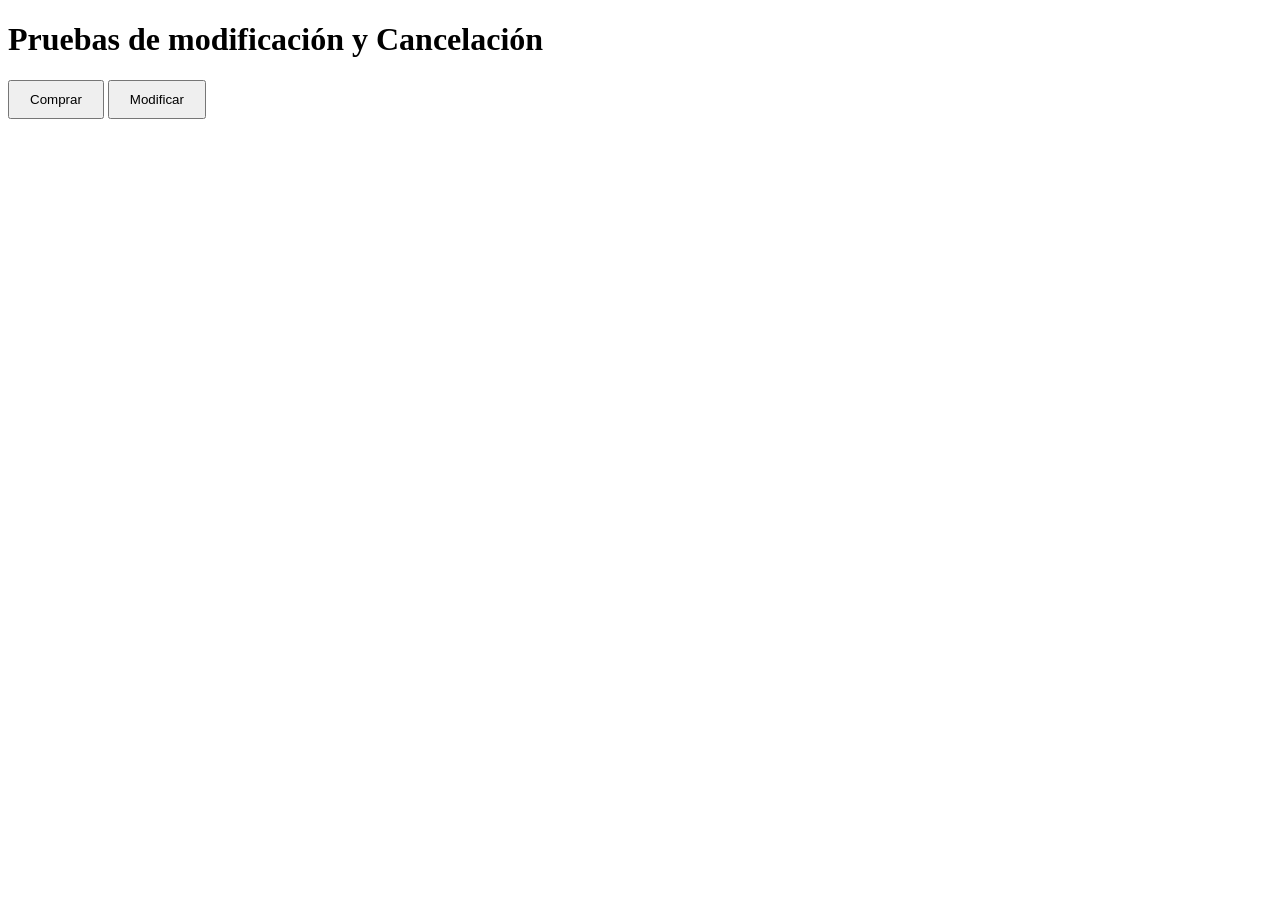
<file: index.html>
<!DOCTYPE html>
<html lang="es">
<head>
    <meta charset="UTF-8">
    <meta http-equiv="X-UA-Compatible" content="IE=edge">
    <meta name="viewport" content="width=device-width, initial-scale=1.0">
    <title>Pruebas de modificación y cancelación</title>
    <link rel="stylesheet" href="style.css">
    <!-- Google Tag Manager -->
    <script>(function(w,d,s,l,i){w[l]=w[l]||[];w[l].push({'gtm.start':
    new Date().getTime(),event:'gtm.js'});var f=d.getElementsByTagName(s)[0],
    j=d.createElement(s),dl=l!='dataLayer'?'&l='+l:'';j.async=true;j.src=
    'https://www.googletagmanager.com/gtm.js?id='+i+dl;f.parentNode.insertBefore(j,f);
    })(window,document,'script','dataLayer','GTM-M4W676M');</script>
    <!-- End Google Tag Manager -->
</head>
<body>
    <!-- Google Tag Manager (noscript) -->
    <noscript><iframe src="https://www.googletagmanager.com/ns.html?id=GTM-M4W676M"
    height="0" width="0" style="display:none;visibility:hidden"></iframe></noscript>
    <!-- End Google Tag Manager (noscript) -->
    <h1>Pruebas de modificación y Cancelación</h1>
    <button class="boton" onclick="comprar()">
        Comprar
    </button>
    <button class="boton" onclick="modificar()">
        Modificar
    </button>
    <script src="scripts.js"></script>
</body>
</html>
</file>
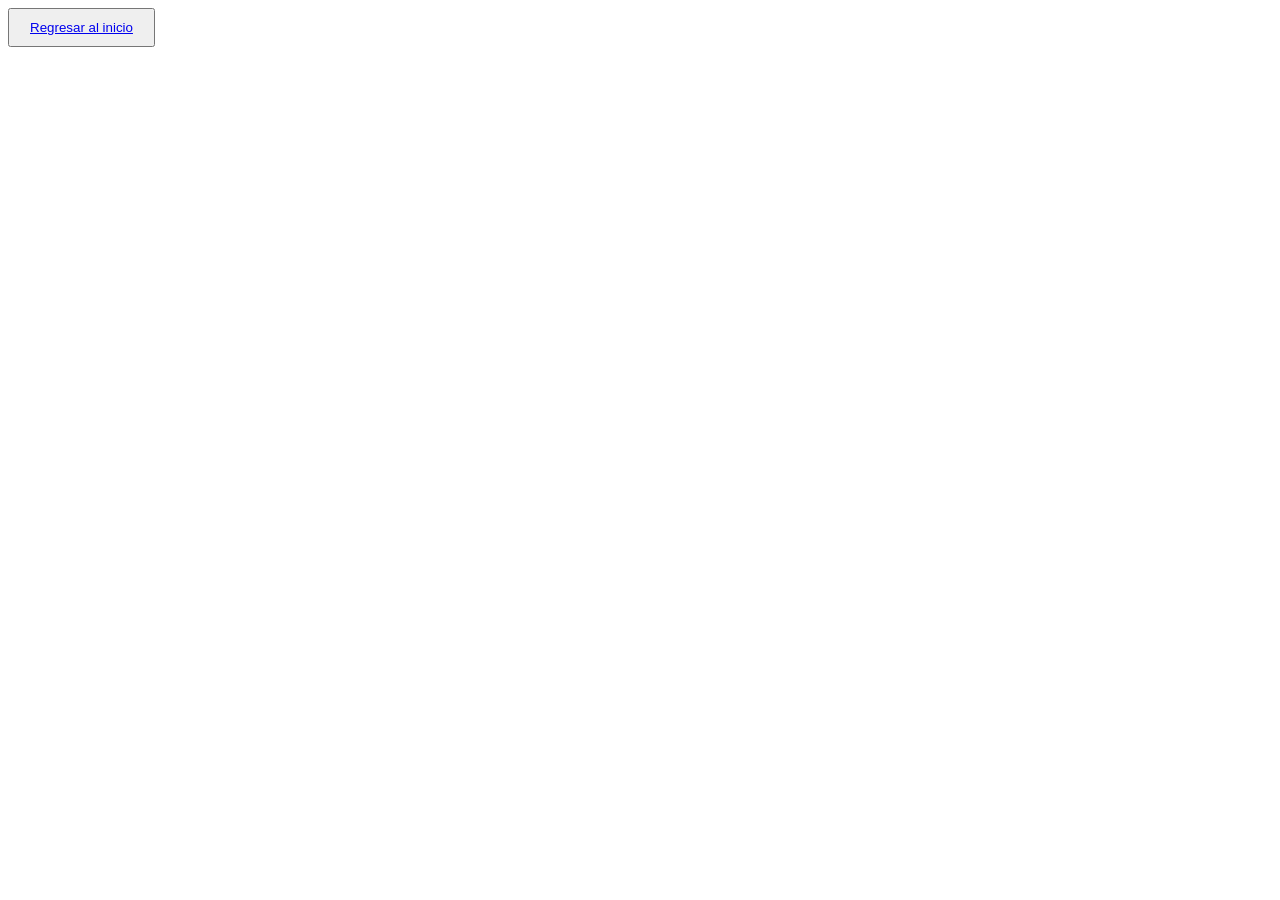
<file: gracias.html>
<!DOCTYPE html>
<html lang="es">
<head>
    <meta charset="UTF-8">
    <meta http-equiv="X-UA-Compatible" content="IE=edge">
    <meta name="viewport" content="width=device-width, initial-scale=1.0">
    <title>Graacias por tu compra</title>
    <link rel="stylesheet" href="style.css">
    <!-- Google Tag Manager -->
    <script>(function(w,d,s,l,i){w[l]=w[l]||[];w[l].push({'gtm.start':
    new Date().getTime(),event:'gtm.js'});var f=d.getElementsByTagName(s)[0],
    j=d.createElement(s),dl=l!='dataLayer'?'&l='+l:'';j.async=true;j.src=
    'https://www.googletagmanager.com/gtm.js?id='+i+dl;f.parentNode.insertBefore(j,f);
    })(window,document,'script','dataLayer','GTM-M4W676M');</script>
    <!-- End Google Tag Manager -->
</head>
<body>
    <!-- Google Tag Manager (noscript) -->
    <noscript><iframe src="https://www.googletagmanager.com/ns.html?id=GTM-M4W676M"
    height="0" width="0" style="display:none;visibility:hidden"></iframe></noscript>
    <!-- End Google Tag Manager (noscript) -->
    <script>
        if(localStorage.getItem('confirmacion') == true){
            document.write('<h1>Gracias por tu compra</h1>' + '<break>');
            document.write('<p>Tu número de transacción es: ' + localStorage.getItem('idTransaccion') + '<br>');
            document.write('<p>Compraste ' + localStorage.getItem('numeroBoletos') + ' boletos' + '<br>');
            document.write('<p>El costo fue de ' + localStorage.getItem('precio') + '<br>'); 
        };
        if(localStorage.getItem('confirmarCancel') == true){
            document.write('<h1>Tus boletos fueron modificados</h1>' + '<br>');
            document.write('Tus boletos finales son: ' +localStorage.getItem('numeroBoletosCancel') + '<br>');
            document.write('Tu precio final es: ' +localStorage.getItem('precioCancel') + '<br>');
        }
    </script>
    <button class="boton"><a href="/analytics-modificaciones/">Regresar al inicio</a></button>
    <script src="scripts.js"></script>
</body>
</html>
</file>
<file: style.css>
.boton {
    padding: 10px 20px;
}

.boton:hover {
    cursor: pointer;
}
</file>
